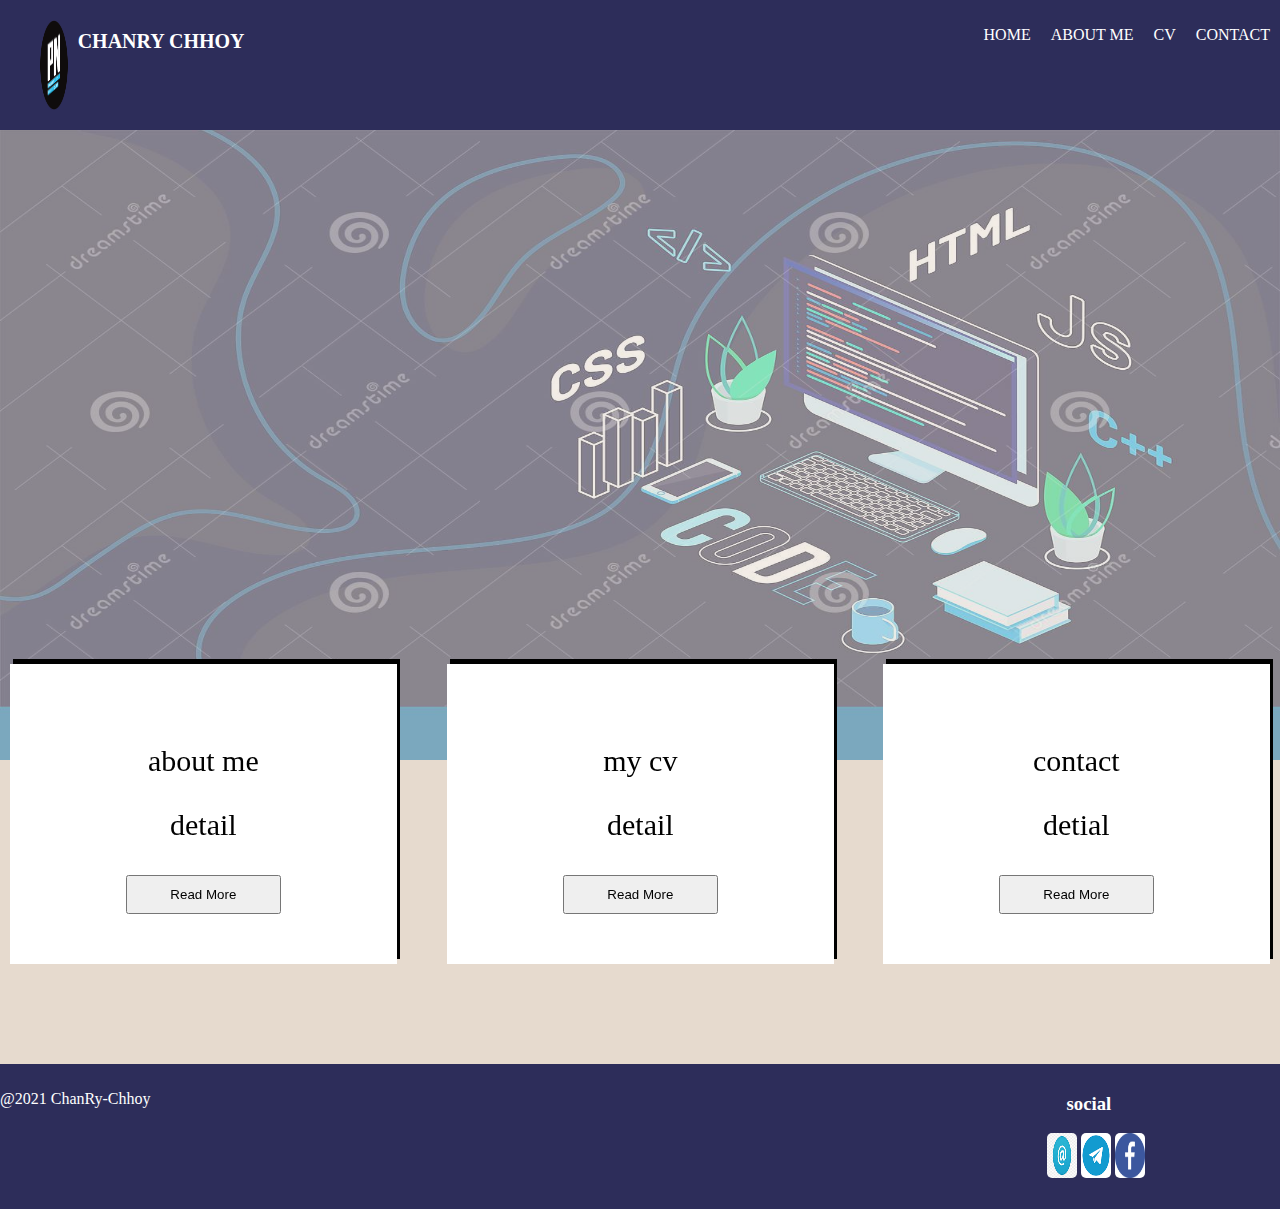
<file: index.html>
<!DOCTYPE html>
<html lang="en">
<head>
    <meta charset="UTF-8">
    <meta name="viewport" content="width=device-width, initial-scale=1.0">
    <title>Home</title>
    <link rel="stylesheet" href="css/hover.css">
    <link rel="stylesheet" href="css/main.css">
    <link rel="shortcut icon" href="images/download.jpg" type="image/x-icon">
    <link rel="stylesheet" href="https://cdnjs.cloudflare.com/ajax/libs/font-awesome/4.7.0/css/font-awesome.min.css">
    <link rel="stylesheet href="https://fonts.googleapis.com/css?family=Tangerine">
</head>
<body>
    <div class="container">
        <nav>
            <ul class="name">
                <img src="images/pnc.png">
                <li><a href="index.html">Chanry chhoy</a></li>
            </ul>
            <ul>
                <li><a href="index.html">Home</a></li>
                <li><a href="about me.html">About me</a></li>
                <li><a href="cv.html">CV</a></li>
                <li><a href="contact.html">contact</a></li>
            </ul>
        </nav>
        <div class="web">
            <img src="images/web1.jpg">
        </div>
            
        <div class="box-container">
            <!-- <.....1...> -->
            <div class="box-1 hvr-wobble-vertical">
            <span></span>
            <p class="web-design"> about me</p>
            <p class="detail"> detail</p>
            <button class="btn-button"> Read More</button>
            </div>
            <!-- <.....2> -->
            <div class="box-2 hvr-wobble-vertical">
            <span></span>
            <p class="web-design"> my cv </p>
            <p class="detail"> detail</p>
            <button class="btn-button"> Read More</button>
            </div>
            <!-- <....3> -->
            <div class="box-3 hvr-wobble-vertical">
            <span></span>
            <p class="web-design"> contact </p>
            <p class="detail">detial</p>
            <button class="btn-button"> Read More</button>
            </div>
            
        </div>
        <footer>
            <p>@2021 ChanRy-Chhoy</p>
            <div class="social">
            <h3>social</h3>
            <a href="https://mail.google.com/mail/u/0/#inbox" target="email"><img src="images/unnamed.jpg"></a>
            <a href="cid.c2bf0d88b9c5a2d7" target="Telegram"><img src="images/unnamed.png"></a>
            <a href="https://m.facebook.com/public/ChanRy-Chhoy" target="facebook"><img src="images/download.png"></a>
            </div>
       
        </footer>
    </div>
</body>
</html>
</file>
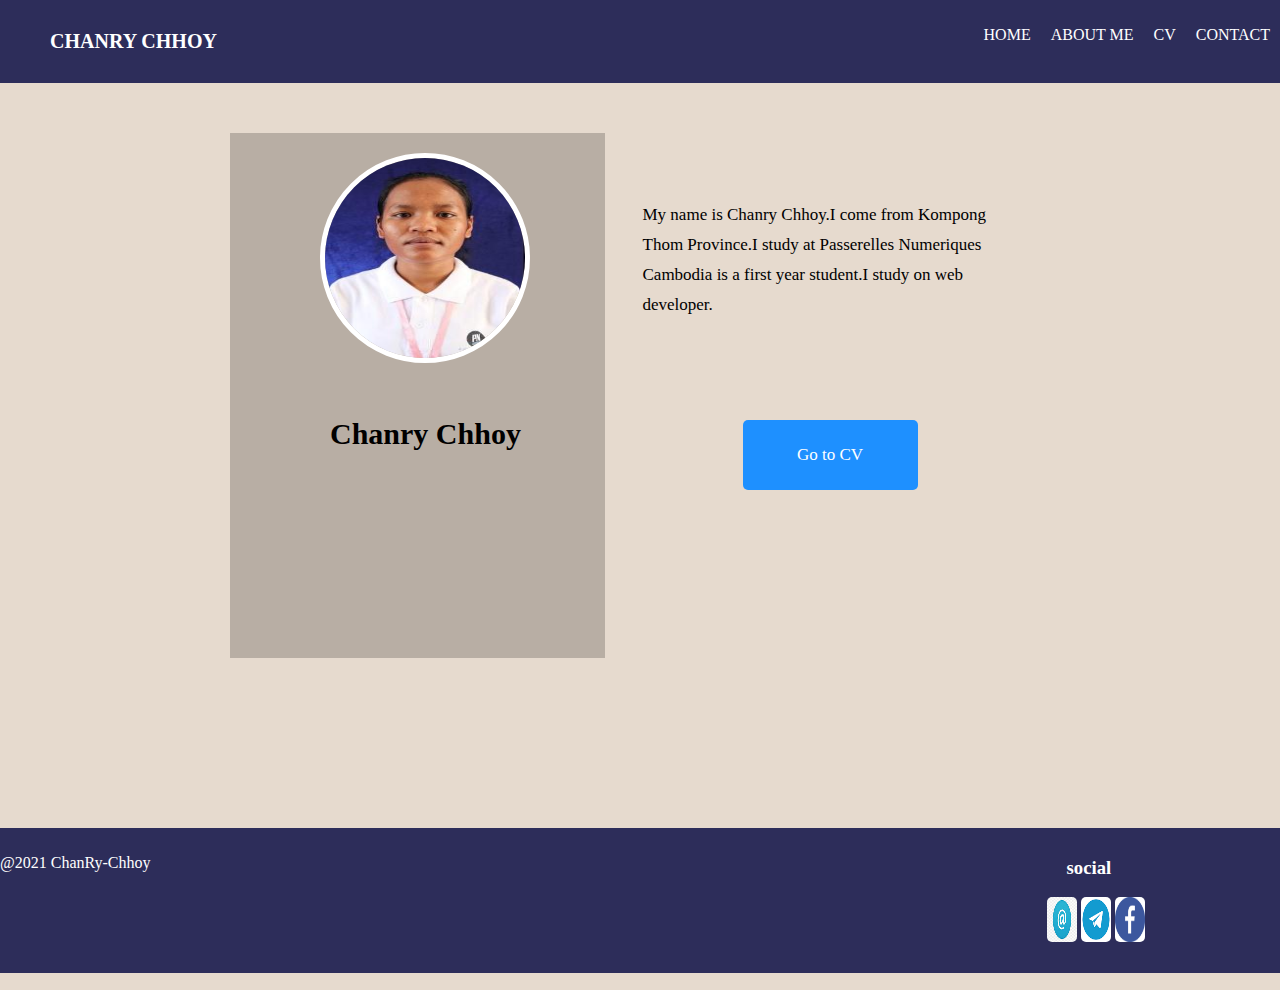
<file: about me.html>
<!DOCTYPE html>
<html lang="en">
<head>
    <meta charset="UTF-8">
    <meta name="viewport" content="width=device-width, initial-scale=1.0">
    <title>about me</title>
    <link rel="stylesheet" href="../css/hover.css">
    <link rel="stylesheet" href="../css/main.css">
    <link rel="shortcut icon" href="../images/aboutme_icon.jpg" type="image/x-icon">
    <link rel="stylesheet" href="https://cdnjs.cloudflare.com/ajax/libs/font-awesome/4.7.0/css/font-awesome.min.css">
</head>

<body>
    <div class="container">
        <nav>
            <ul class="name">
                <li><a href="index.html">Chanry chhoy</a></li>
            </ul>
            <ul>
                
                <li><a href="index.html">Home</a></li>
                <li><a href="about me.html">About me</a></li>
                <li><a href="cv.html">CV</a></li>
                <li><a href="contact.html">contact</a></li>
            </ul>
        </nav>
        <div class="pic_text">
            <div class="picture">
                <img  src="images/chanryP.jpg">
                <p>Chanry Chhoy</p>
            </div>
            <div class="textPicture">
                <p>My name is Chanry Chhoy.I come from Kompong Thom Province.I study at Passerelles Numeriques Cambodia is  a first year student.I study on web developer.</p>
                <div ><a href="cv.html">Go to CV</a></div>
            </div>
        </div>
        <footer>
            <p>@2021 ChanRy-Chhoy</p>
            <div class="social">
            <h3>social</h3>
            <a href="https://mail.google.com/mail/u/0/#inbox" target="email"><img src="images/unnamed.jpg"></a>
            <a href="cid.c2bf0d88b9c5a2d7" target="Telegram"><img src="images/unnamed.png"></a>
            <a href="https://m.facebook.com/public/ChanRy-Chhoy" target="facebook"><img src="images/download.png"></a>
            </div>
       
        </footer>
    </div>
</body>
</html>
</file>
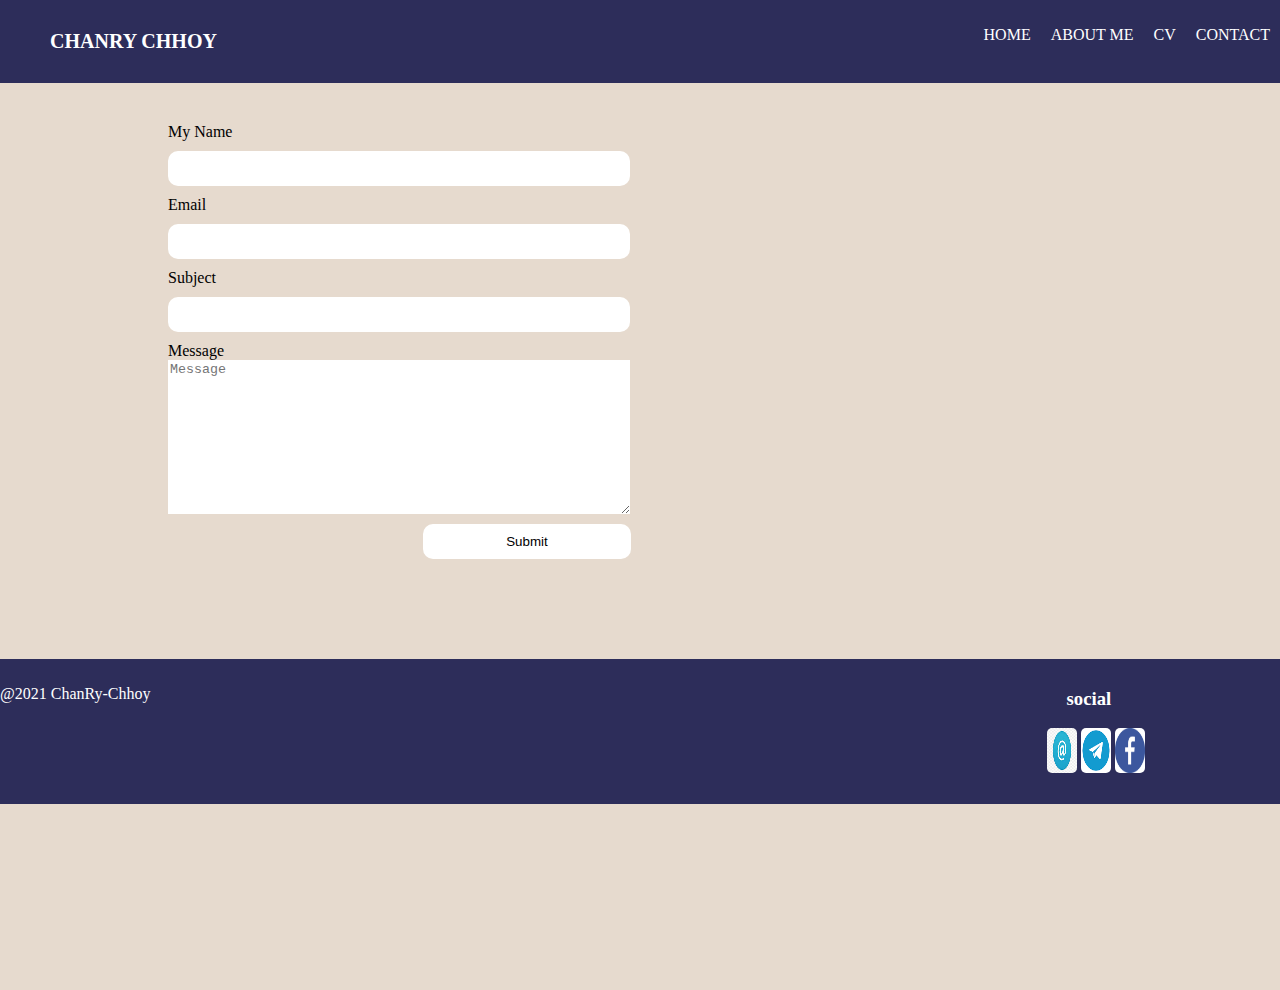
<file: contact.html>
<!DOCTYPE html>
<html lang="en">
<head>
    <meta charset="UTF-8">
    <meta name="viewport" content="width=device-width, initial-scale=1.0">
    <title>contact</title>
    <link rel="stylesheet" href="../css/hover.css">
    <link rel="stylesheet" href="../css/main.css">
    <link rel="shortcut icon" href="../images/contact_icon.jpg" type="image/x-icon">
    <link rel="stylesheet" href="https://cdnjs.cloudflare.com/ajax/libs/font-awesome/4.7.0/css/font-awesome.min.css">
</head>
<body>
    <div class="container">
        <nav>
            <ul class="name">
                <li><a href="../index.html">Chanry chhoy</a></li>
            </ul>
            <ul>
                
                <li><a href="index.html">Home</a></li>
                <li><a href="about me.html">About me</a></li>
                <li><a href="cv.html">CV</a></li>
                <li><a href="contact.html">contact</a></li>
            </ul>
        </nav>
        <div class="mapAndinput">
                <form class="allinput">
                
                        <label> My Name</label>
                        <input class="block" type="text" name="username" required>
                        <label> Email</label>
                        <input class="block" type="Email" name="Email" required>
                        <label> Subject</label>
                        <input  class="block" type="text" name="subject" required>
                        <label>Message</label>
                        <textarea class="block" name="" id="" rows="10" placeholder="Message"></textarea>
                        <input   type="submit" value="Submit">
            
                </form>   
                <div class="map">
                    <iframe src="https://www.google.com/maps/embed?pb=!1m18!1m12!1m3!1d3909.013908283856!2d104.88089491428757!3d11.550859791798826!2m3!1f0!2f0!3f0!3m2!1i1024!2i768!4f13.1!3m3!1m2!1s0x310951add5e2cd81%3A0x171e0b69c7c6f7ba!2sPasserelles%20Num%C3%A9riques%20Cambodia%20(PNC)!5e0!3m2!1sen!2skh!4v1608124072615!5m2!1sen!2skh" width="100%" height="100%" frameborder="0" style="border:0;" allowfullscreen="" aria-hidden="false" tabindex="0"></iframe>
                </div>
        </div>
        <footer>
            <p>@2021 ChanRy-Chhoy</p>
            <div class="social">
            <h3>social</h3>
            <a href="https://mail.google.com/mail/u/0/#inbox" target="email"><img src="images/unnamed.jpg"></a>
            <a href="cid.c2bf0d88b9c5a2d7" target="Telegram"><img src="images/unnamed.png"></a>
            <a href="https://m.facebook.com/public/ChanRy-Chhoy" target="facebook"><img src="images/download.png"></a>
            </div>
       
        </footer>
    </div>
    
</body>
</html>
</file>
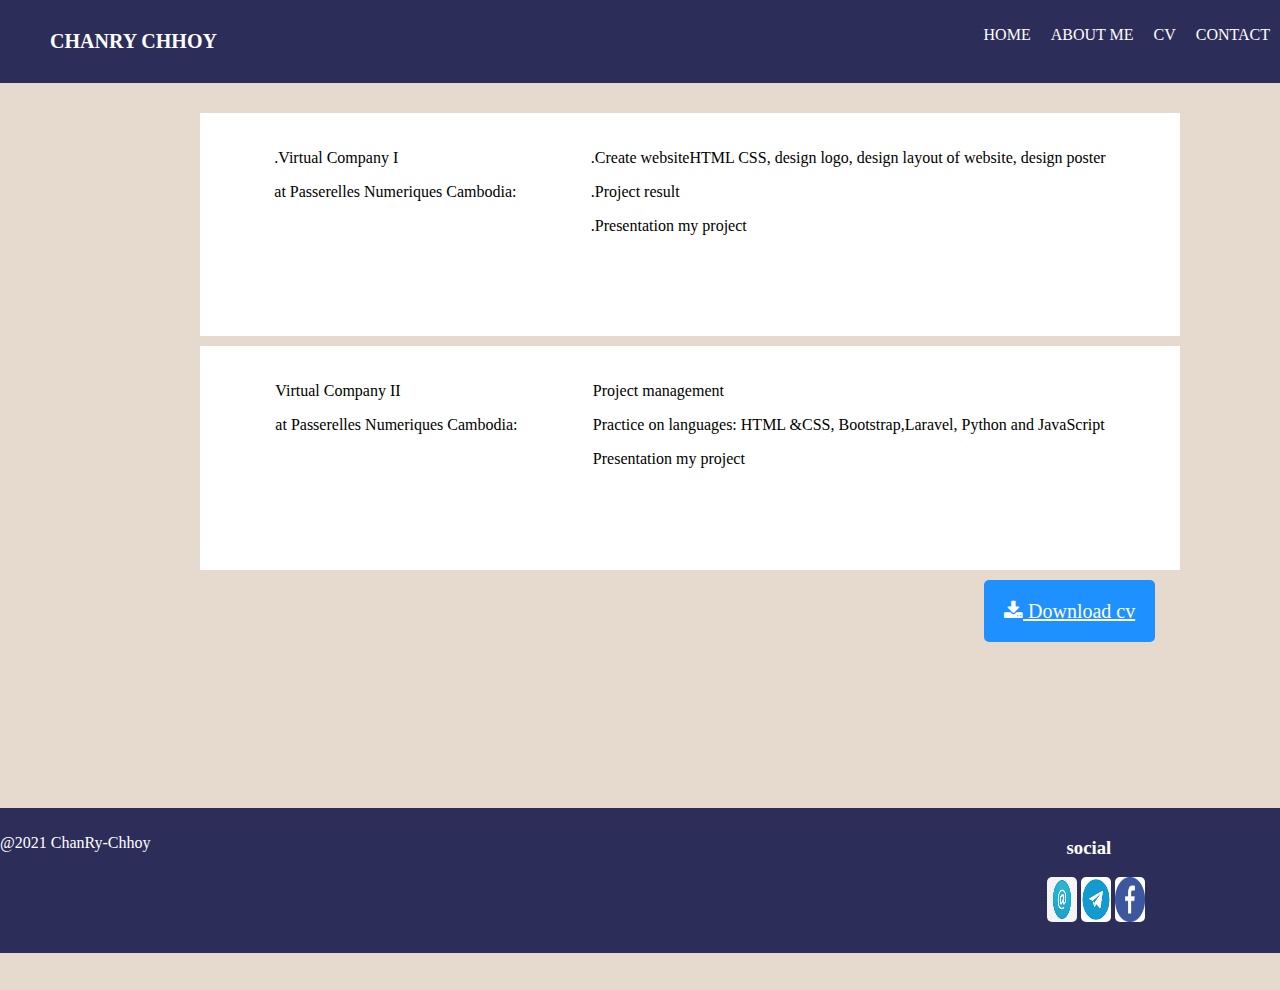
<file: cv.html>
<!DOCTYPE html>
<html lang="en">
<head>
    <meta charset="UTF-8">
    <meta name="viewport" content="width=device-width, initial-scale=1.0">
    <title>cv</title>
    <link rel="stylesheet" href="../css/hover.css">
    <link rel="stylesheet" href="../css/main.css">
    <link rel="shortcut icon" href="../images/cv.jpg" type="image/x-icon">
    <link rel="stylesheet" href="https://cdnjs.cloudflare.com/ajax/libs/font-awesome/4.7.0/css/font-awesome.min.css">
    
</head>
<body>
    <div class="container">
        <nav>
            <ul class="name">
                <li><a href="../index.html">Chanry chhoy</a></li>
            </ul>
            <ul>
                
                <li><a href="index.html">Home</a></li>
                <li><a href="about me.html">About me</a></li>
                <li><a href="cv.html">CV</a></li>
                <li><a href="contact.html">contact</a></li>
            </ul>
        </nav>
        <div class="grid-container">
            <div class="gridInCV">
                <div class="box1"> 
                    <p>.Virtual Company I </p>
                    <p>at Passerelles Numeriques Cambodia:</p>
                </div>
                <div class="box2"> 
                    <p>.Create websiteHTML CSS, design logo, design layout of website, design poster </P>
                    <p>.Project result </p>
                    <p>.Presentation my project</p>
                </div>
                
            </div>
            <div class="gridInCV">
                <div class="box1"> 
                    <p>Virtual Company II </p>
                    <p>at Passerelles Numeriques Cambodia:</p>
                </div>
                <div class="box2"> 
                    <p>Project management </P>
                    <p>Practice on languages: HTML &CSS, Bootstrap,Laravel, Python and JavaScript</P>
                    <p>Presentation my project</p>
                </div>
            </div>
            <div class="download">
                <a class="btn" href="images/CV_CHANRY CHHOY.pdf" download="sample"><i class="fa fa-download"></i> Download cv</a>
            </div>
        </div>
        <footer>
            <p>@2021 ChanRy-Chhoy</p>
            <div class="social">
            <h3>social</h3>
            <a href="https://mail.google.com/mail/u/0/#inbox" target="email"><img src="images/unnamed.jpg"></a>
            <a href="cid.c2bf0d88b9c5a2d7" target="Telegram"><img src="images/unnamed.png"></a>
            <a href="https://m.facebook.com/public/ChanRy-Chhoy" target="facebook"><img src="images/download.png"></a>
            </div>
       
        </footer>
    </div>

</body>
</html>
</file>
<file: css/main.css>
/* commomd rule */
body{
    margin:0;
    padding:0;
    font-family: 'Tangerine', serif;
    overflow-x:hidden;
    background:rgb(230, 218, 206);
}
.container{
    height: 110vh;
}
.name{
    font-size: 20px;
    font-weight: bold;
}
.name img{
    width:10%;
    height:10vh;
}
/* style header  */
nav{
    background:rgb(45, 45, 90);
     width: 100%;
     display:flex;
     justify-content: space-between;   
     position:sticky;
     top:0%;
 }
 ul{
     display:flex;
     list-style: none;
     background:rgb(rgba(214, 28, 168, 0.781));
 
 }
 ul li{
     padding:10px;
 }
 ul li a{
     text-decoration: none;
     color:white;
     text-transform:uppercase;
 }
ul li a:hover{
   color:red;
 }
 /* styel footer */
 footer{
    background:rgb(45, 45, 90);
    width:100%;
    height:15vh;
    margin-top:100px;
    color:white;
    display:flex;
    padding-top:10px;
}
.social{
    padding-left: 70%;
}
footer img{
    width:30px;
    height:5vh;
    border-radius: 5px;
    
}
h3{
    margin-left: 20px;
}
/* style home page  */
img{
    width:100%;
    height: 70vh;  
}
.web{
    opacity: 0.5;
}
.box-container{
    display:grid;
    grid-template-columns: 1fr 1fr 1fr;
    margin:-100px 10px 0px;
    gap:50px;
}
.box-1,
.box-2,
.box-3{
    background-color:white;
    padding:50px 0px 50px 0px;
    text-align: center;
    box-shadow: 3px -5px;
    font-size: 30px;
}
.box-1{
    background-image: url(https://images.unsplash.com/photo-1527689368864-3a821dbccc34?ixid=MXwxMjA3fDB8MHxwaG90by1wYWdlfHx8fGVufDB8fHw%3D&ixlib=rb-1.2.1&auto=format&fit=crop&w=750&q=80);
    background-size: cover;
}
.box-2{
    background-image: url(https://static.wixstatic.com/media/5bfb6f_bb013bf1966340ceb9a576d68aa42273.jpg/v1/fill/w_300,h_188,al_c,q_80,usm_0.66_1.00_0.01/5bfb6f_bb013bf1966340ceb9a576d68aa42273.webp);
    background-size: cover;
}
.box-3{
    background-image: url(https://static.wixstatic.com/media/ea71bb_370144e721bc43c289bfb35fed3376d1~mv2_d_4500_2124_s_2.jpg/v1/fill/w_1160,h_534,al_b,q_85,usm_0.66_1.00_0.01/ea71bb_370144e721bc43c289bfb35fed3376d1~mv2_d_4500_2124_s_2.webp);
    background-size: cover;
}
.btn-button{
    padding:10px;
    width:40%;
}
/* style about me page */
.pic_text{
    display:grid;
    grid-template-columns: 1fr 1fr;
    margin:30px;
    gap: 5px;
  
}
.picture{
    margin:20px 0px 20px 200px;
    width:375px;
    height:525px;
    background:rgba(0,0,0,0.2);
}
.textPicture{
    margin:20px 0px 20px 0px;
    padding-top:50px;
    width:375px;
    height:525px;
    font-size: 17px;
    line-height: 30px;
    
}
.textPicture div{
    background: DodgerBlue;
    text-align: center;
    margin:100px;
    padding:20px;
    border-radius: 5px;
}
.textPicture a{
    color:white;
    text-decoration: none;
}

.picture img{
    margin-top: 20px;
    margin-left:90px;
    border-radius:60%;
    width: 200px;
    height: 200px;
    border: 5px solid white;
}
.picture p{
    color:black;
    font-size: 30px;
    font-weight: bold;
    margin-left: 100px;
    margin-top:50px;
}
/* style cv page  */
.grid-container{
    background:rgb(230, 218, 206);
    width:980px;
    height:595px; 
    margin:30px 200px 0px 200px;
    display:grid;
    grid-row-gap:10px;

}
.gridInCV{
    background:white;
    display:flex;
    justify-content: space-evenly;
    padding-top:20px;
}
.btn {
    background-color: DodgerBlue;
    border: none;
    border-radius: 5px;
    color: white;
    margin-left: 80%;
    cursor: pointer;
    font-size: 20px;
    padding:20px;
  }
  .download{
      margin-top:20px;
  }
  /* Darker background on mouse-over */
  .btn:hover {
    background-color: RoyalBlue;
  }
/* style contact page  */
.mapAndinput{
    display:grid;
    grid-template-columns: 1fr 1fr;
    gap:20px;
    margin:40px;
} 
.map{
    margin-right:20%;
    
}
.allinput{
    padding-left: 10px;
    margin-left: 20%;
} 
input[type=text],
input[type=Email]{
    width:100%;
    margin:10px 0px 10px 0px;
    padding:10px 0px 10px 0px;
    padding-bottom:10px ;
    border-radius: 10px;
    border:none;
}
input[type=submit]{
    margin-left:300px ;
    margin:10px 0px 0 255px;
    padding:10px 0px 10px 0px;
    width:45%;
    border-radius: 10px;
    border:none;
    background:white;
}
textarea{
    width:100%;
    box-sizing: border-box;
}
.block{
    display:block;
}

textarea{
    border:none;
}
/* @media home page */
@media (max-width:678px){
    nav,
    ul{
        display:block;
    }
    /* @media home page */
    .box-container{
        display:grid;
        grid-template-columns: 1fr;
    }
    .social{
        padding-left: 50%;
    }

    /* @media about me page */
    .pic_text{
        display:grid;
        grid-template-columns: 1fr;
    }
    .picture{
        text-align: center;
        margin:20px 0px 20px 50px;
    }
    .picture img,
    .picture p{
        margin-left: 10px;
    }
    .textPicture{
        margin-left:50px;
    }
    /* @media cv page */
    .grid-container{
        width:600px;
        height:595px; 
        display:grid;
        grid-row-gap:10px;
        margin-left: 40px;
    }
    .btn {
        margin-left: 70%;
      }
    /* @media contact page */
    .mapAndinput{
        display:grid;
        grid-template-columns: 1fr ;
        height:150vh;
        
    }
    .allinput{
        margin:20px;
    }
    .map{
        margin-bottom: 200px;
        margin-left: 35px;
        width: 90%;
        height: 100%;
    }
}
</file>
